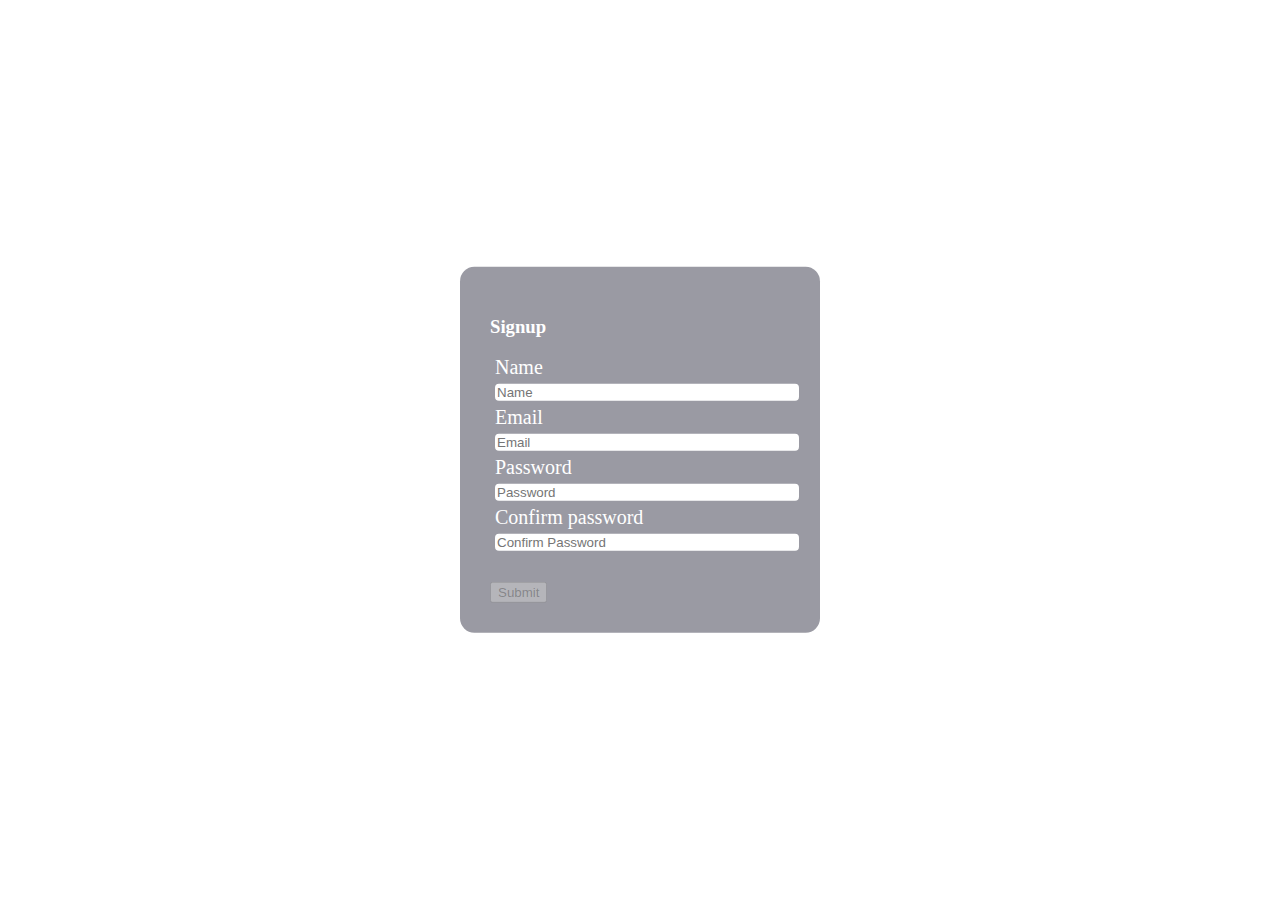
<file: index.html>
<!DOCTYPE html>
<html lang="en">
<head>
  <meta charset="UTF-8">
  <meta name="viewport" content="width=device-width, initial-scale=1.0">
  <title>Signup</title>
  <link rel="stylesheet" href="signup.css">
  <link rel="stylesheet" href="https://cdnjs.cloudflare.com/ajax/libs/font-awesome/6.4.2/css/all.min.css">
  <link rel="stylesheet" href="https://stackpath.bootstrapcdn.com/bootstrap/5.0.0-alpha1/css/bootstrap.min.css" integrity="sha384-r4NyP46KrjDleawBgD5tp8Y7UzmLA05oM1iAEQ17CSuDqnUK2+k9luXQOfXJCJ4I" crossorigin="anonymous">
  <script src="https://cdn.jsdelivr.net/npm/popper.js@1.16.0/dist/umd/popper.min.js" integrity="sha384-Q6E9RHvbIyZFJoft+2mJbHaEWldlvI9IOYy5n3zV9zzTtmI3UksdQRVvoxMfooAo" crossorigin="anonymous"></script>
  <script src="https://stackpath.bootstrapcdn.com/bootstrap/5.0.0-alpha1/js/bootstrap.min.js" integrity="sha384-oesi62hOLfzrys4LxRF63OJCXdXDipiYWBnvTl9Y9/TRlw5xlKIEHpNyvvDShgf/" crossorigin="anonymous"></script>
</head>
<body>
    
    <div class="container" id="formcontainer">
        <div id="form">
            <div><h3 class="text-center">Signup</h3></div>
            <div>
                <label for="name">Name</label>
                <input type="text" id="name" placeholder="Name" required>
            </div>
            <div>
                <label for="mail">Email</label>
                <input type="email" id="email" placeholder="Email" required>
            </div>
            <div>
                <label for="password">Password</label>
                <input type="password" id="pwd" placeholder="Password" minlength="8" maxlength="19" required
            </div>
            <div>
                <label for="password">Confirm password</label>
                <input type="password" id="cpwd" placeholder="Confirm Password"required>
            </div>
            <p id="message"></p>
            <button  class="btn btn-dark" id="sgbtn" onclick="openPopup()"> Submit</button>
        </div>
    </div>
    

    <!-- login form -->

    <div class="container" id="logincontainer">

        <form id="form2">
            <div>
                <label >Email</label><br>
                <input type="email" id="lemail" name="Email" placeholder="Email" required>
            </div>
            <div>
                <label >Password</label>
                <input type="password" id="lpwd" name="password" placeholder="Password" required
            </div>
            <button type="submit" class="btn btn-dark mt-2" id="lgbtn"><a href="commetns/comment.html">Submit</a></button>
        </form>
    </div>

    <!-- //popup  -->
    <div class="popup" id="popup">
        <i class="fa-solid fa-circle-check" id="i"></i>
        <h2>Thank You!</h2>
        <p>Your details has been successfully submitted.Thanks</p>
        <button type="button" id="btn" onclick="closePopup()">Ok</button>

    </div>


   <script src="main.js"></script> 
</body>
</html>
</file>
<file: signup.css>
.popup{
    width: 300px;
    background:rgb(255, 255, 255);
    border-radius: 5px;
    position: absolute;
    top: 0;
    left: 50%;
    transform: translate(-50%,-50%) scale(.1);
    text-align: center;
    padding: 0 30px 30px;
    color: #333;
    visibility: hidden;
    transition: transform .4s, top .4s;
}
.open-popup{
    visibility: visible;
    top: 50%;
    transform: translate(-50%,-50%) scale(1);

}

#i{
    scale: 200%;
    margin-top: -50px;
    border-radius: 50%;
    box-shadow: 0 2px 5px rgba(0, 0, 0, .2);
    color: green;
}
.popup h2{
    font-size: 38px;
    font-weight: 500;
    margin: 30px 0 10px;
}
.popup button{
    width: 100%;
    margin-top: 50px;
    padding: 10px 0;
    background: #6fd649;
    color: #fff;
    outline: none;
    font-size: 18px;
    border-radius: 4px;
    cursor: pointer;
    box-shadow: 0 5px 5px rgba(0, 0, 0, .2);
}


/* form  */

#formcontainer{
        color: white;
        width: 300px;
        background:rgb(154, 154, 163);
        border-radius: 4%;
        position: absolute;
        top: 50%;
        left: 50%;
        transform: translate(-50%,-50%);
        border: black;
        padding: 30px;
        
    }
#form div label{
    margin: 5px;
    font-size: 20px;
    
}
#form div input{
    width: 100%;
    margin: 5px;
    border: none;
    border-radius: 4px;
}
#form div button{
    margin-top: 10px;
    
}

/* loginform */
#logincontainer{
    color: white;
    width: 300px;
    background:rgb(154, 154, 163);
    border-radius: 4%;
    position: absolute;
    top: 50%;
    left: 50%;
    transform: translate(-50%,-50%);
    border: black;
    padding: 30px;
    visibility: hidden;
}

.showcontainer{
    visibility: visible !important;
}
.removecontainer{
    visibility: hidden;
}

#lgbtn a{
    text-decoration: none;
    color: white;
    
}
</file>
